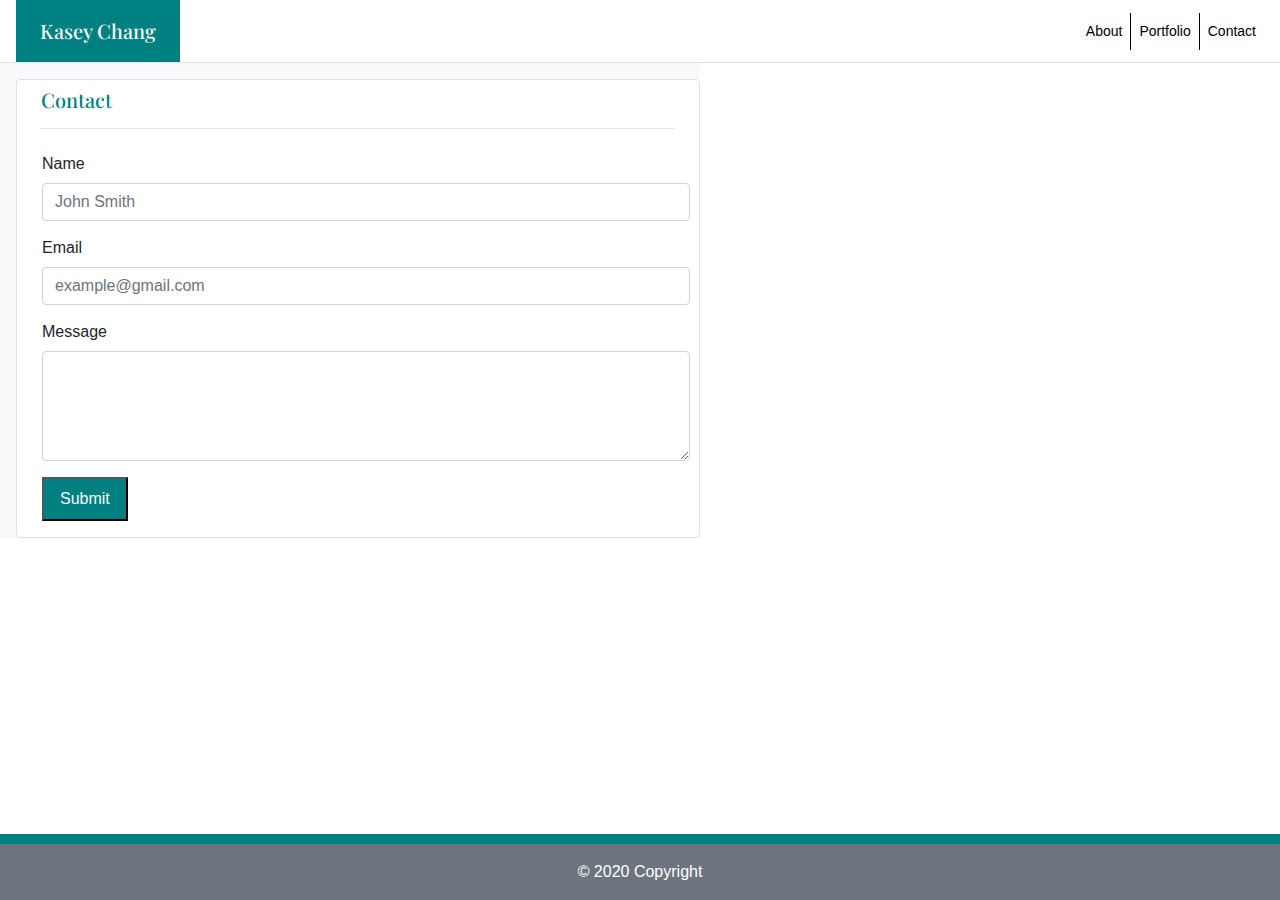
<file: contact.html>
<!doctype html>
<html lang="en">
<head>
  <title>Kasey Chang's Responsive Website</title>
  <!-- Required meta tags -->
  <meta charset="utf-8">
  <meta name="viewport" content="width=device-width, initial-scale=1, shrink-to-fit=no">
  <!-- font-->
  <link href="https://fonts.googleapis.com/css2?family=Playfair+Display:wght@700&display=swap" rel="stylesheet">

  <!-- link to stylesheets-->
  <!-- <link rel="stylesheet" type="text/css" href="reset.css"> -->
  <link rel="stylesheet" type="text/css" href="style.css">

  <!-- Bootstrap CSS -->
  <link rel="stylesheet" href="https://stackpath.bootstrapcdn.com/bootstrap/4.3.1/css/bootstrap.min.css"
    integrity="sha384-ggOyR0iXCbMQv3Xipma34MD+dH/1fQ784/j6cY/iJTQUOhcWr7x9JvoRxT2MZw1T" crossorigin="anonymous">
</head>

<body>
  <!--- nav-->
<header>
  <nav class="navbar navbar-light bg-white no-gutters p-0 border-bottom">
    <div class="col-sm-6 ">
      <div class="nav col-bg-teal mx-auto d-flex float-sm-left justify-content-center">
        <!-- <DIV class="d-flex"> -->
        <a class="h1 navbar-brand text-light px-4 py-3 mx-3 mb-0 bg-teal serif-font" href="#">
          Kasey Chang
        </a>
        <!-- </DIV> -->
      </div>
    </div>
    <div class="col-sm-6">
      <ul class="nav mx-auto d-flex justify-content-center float-sm-right text-dark">
        <li class="nav-item  ml-3">
          <a class="nav-link  no-x-padding px-2" href="index.html">About</a>
        </li>
        <li class="nav-item blr-5"><a class="nav-link  no-x-padding px-2" href="portfolio.html">Portfolio</a></li>
        <li class="nav-item mr-3"><a class="nav-link  no-x-padding active px-2" href="#">Contact</a></li>
      </ul>
    </div>
  </nav>
</header>
<article>
  <div class="container bg-light p-0 float-left">
    <!-- <div class="row"> -->
    <div class="mt-3 ml-3 px-4 bg-white border rounded border-5">
      <h1 class="mt-2 serif-font text-teal subhead">Contact</h1>
      <hr>
    
      <form class="m-0 ml-3 p-0">
        <div class="form-group row mb-0 mt-2 p-0">
          <label for="inputName" class="col-form-label">Name</label>
        </div>
          <div class="row p-0">
            <input type="text" placeholder="John Smith" class="form-control" id="inputName">
          </div>
        <div class="form-group row mb-0 mt-2 p-0">
          <label for="inputEmail" class="col-form-label">Email</label>
        </div>
          <div class="row p-0">
            <input type="text" placeholder="example@gmail.com" class="form-control" id="inputEmail">
          </div>
       <div class="form-group row mb-0 mt-2 p-0">
        <label for="validationTextarea" class="col-form-label">Message</label>
       </div>
       <div class="row mb-3 p-0">
        <textarea class="form-control" id="validationTextarea" 
           rows="4"></textarea>
       </div>
        <div class="form-group row">
            <button type="submit" class="bg-teal text-light px-3 py-2">Submit</button>
        </div>
      </div>
      
      </form>
  </div>
</article>



  <!-- Footer -->
  <footer class="page-footer font-small bg-secondary fixed-bottom teal-top-border">

    <!-- Copyright -->
    <div class="footer-copyright text-center py-3 text-white xs-font">© 2020 Copyright</div>
    <!-- Copyright -->

  </footer>
  <!-- Footer -->


  <!-- Optional JavaScript -->
  <!-- jQuery first, then Popper.js, then Bootstrap JS -->
  <script src="https://code.jquery.com/jquery-3.3.1.slim.min.js"
    integrity="sha384-q8i/X+965DzO0rT7abK41JStQIAqVgRVzpbzo5smXKp4YfRvH+8abtTE1Pi6jizo"
    crossorigin="anonymous"></script>
  <script src="https://cdnjs.cloudflare.com/ajax/libs/popper.js/1.14.7/umd/popper.min.js"
    integrity="sha384-UO2eT0CpHqdSJQ6hJty5KVphtPhzWj9WO1clHTMGa3JDZwrnQq4sF86dIHNDz0W1"
    crossorigin="anonymous"></script>
  <script src="https://stackpath.bootstrapcdn.com/bootstrap/4.3.1/js/bootstrap.min.js"
    integrity="sha384-JjSmVgyd0p3pXB1rRibZUAYoIIy6OrQ6VrjIEaFf/nJGzIxFDsf4x0xIM+B07jRM"
    crossorigin="anonymous"></script>
</body>

</html>
</file>
<file: style.css>
/** import font **/

@import url('https://fonts.googleapis.com/css2?family=Playfair+Display:wght@700&display=swap');

/**
 * Media Query Demo (note the commented rules)
 **/

 

* {
  box-sizing: border-box;
}

.serif-font {
    font-family: 'Playfair Display',Georgia, "Times New Roman", Times, serif;
}

.text-teal {
  color: teal;
}

.teal-top-border {
  border-top-width: 10px;
  border-top-color: teal;
  border-top-style: solid;
}

.container {
  width: 700px !important;
  margin-bottom: 70px !important;
}

a {
  font-size: 14px;
}

a:link {
  color: #000000;
}

.nav-link {
  color: #000000;
}

.subhead {
  font-size: 1.25rem;
}

/*
  The background color will be #ccc
  at browser widths above 768px
*/
body {
  /* Typography */
  font-size: 12px;
  line-height: 27px;
  /* Visual */
  background-color: #ccc;
}

.bg-teal {
  background-color: teal;
}

.border-5 {
  border-width: 5px;
  border-color: black;
  border-style: solid;
}

.blr-5 {
  border-color: black;
  border-style: solid;
  border-left-width: 1px;
  border-right-width: 1px;
  border-top-width: 0;
  border-bottom-width: 0;
}

.overlay-position {
  position: relative;
  width:50%;
  max-width:280px;
}

.text-overlay span {
  position:absolute;
  top:80%;
  left:50%;
  width: 100%;
  transform:translate(-50%,-20%);
  color:#FFF;
  font-size: 20px;
  padding: 15px;
  background-color: teal;
  text-align: center;
  max-width: 280px;
  margin: 0;
  
}

h1 {

  font-size: 1.5rem;
}

.no-x-padding {
  padding-top: 0;
  padding-bottom: 0;
}

 
/* @media screen and (max-width: 991px) {
    .container {
        width: 750px !important;
    }
} */

@media screen and (max-width: 767px) {
    .container {
        width: 550px !important;
    }
    .col-bg-teal {
        background-color: teal;
        padding: 0px;
        margin: 0px;
    }
}
</file>
